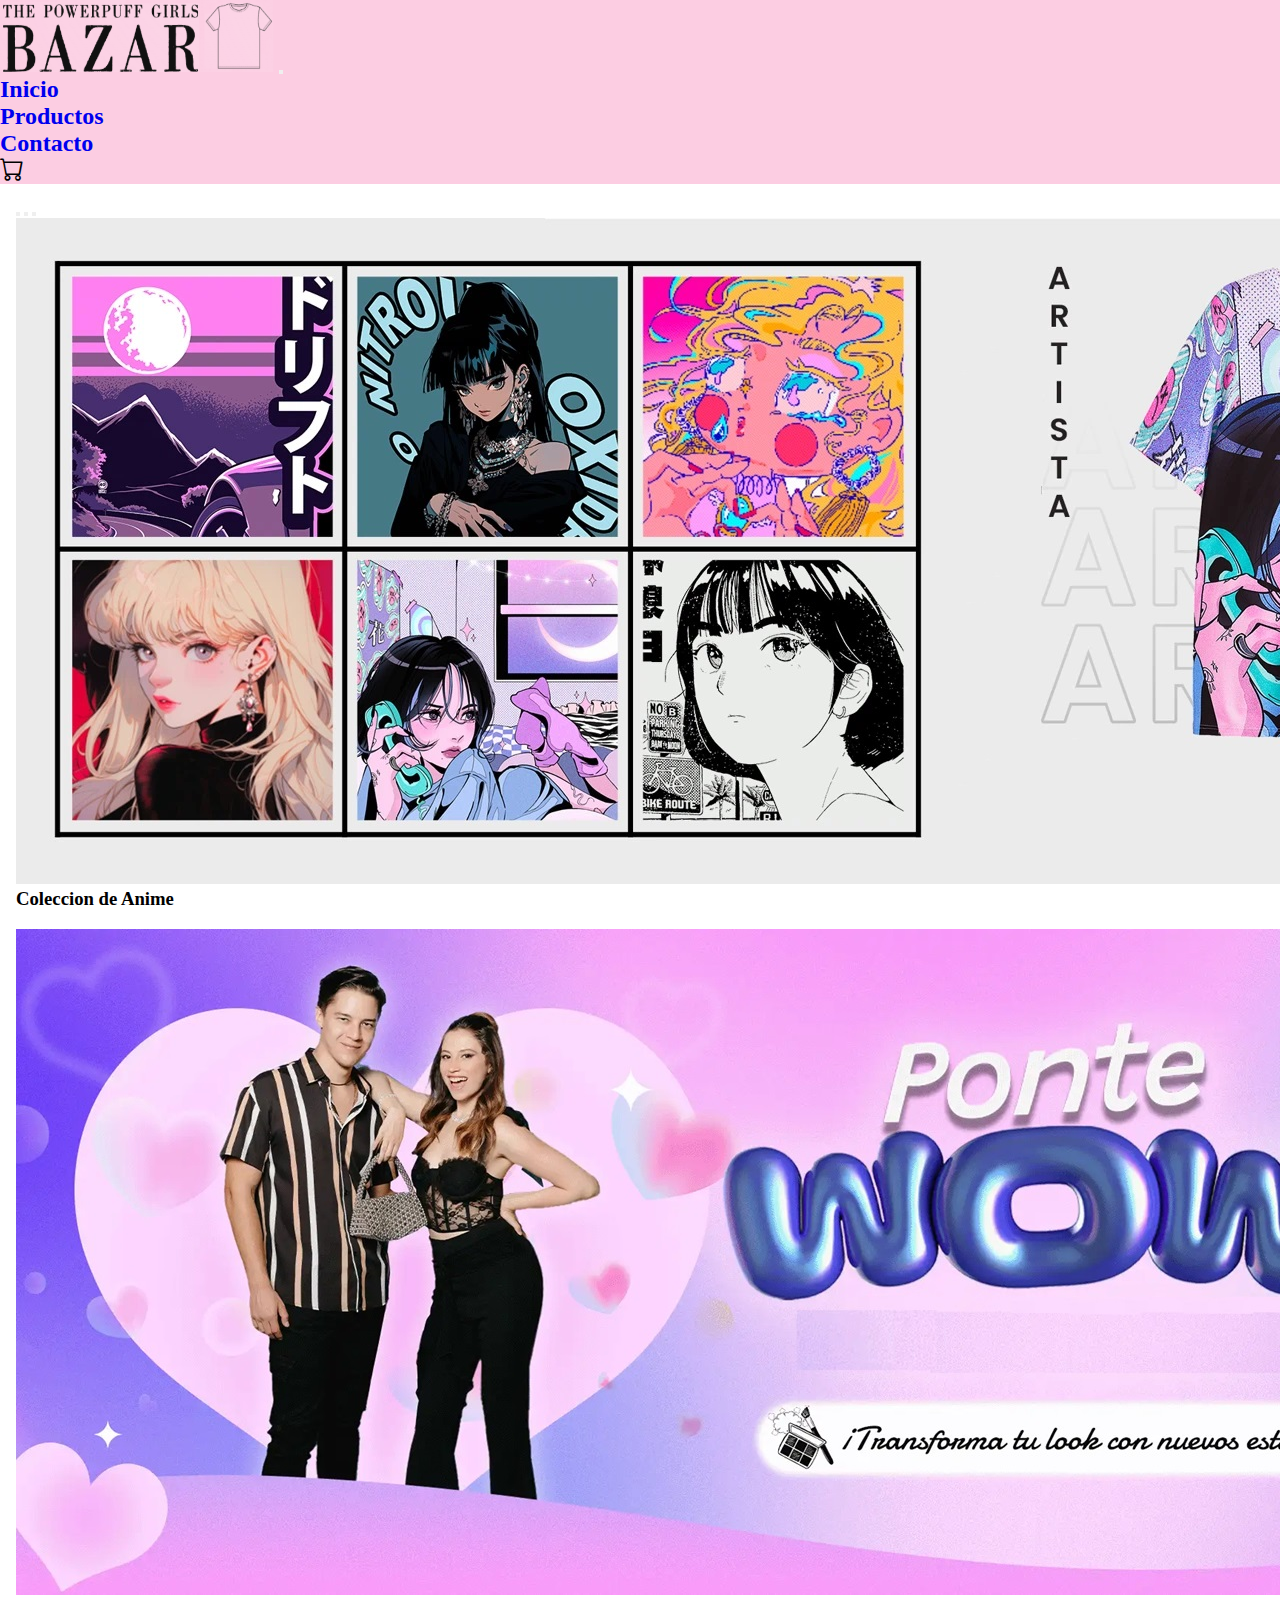
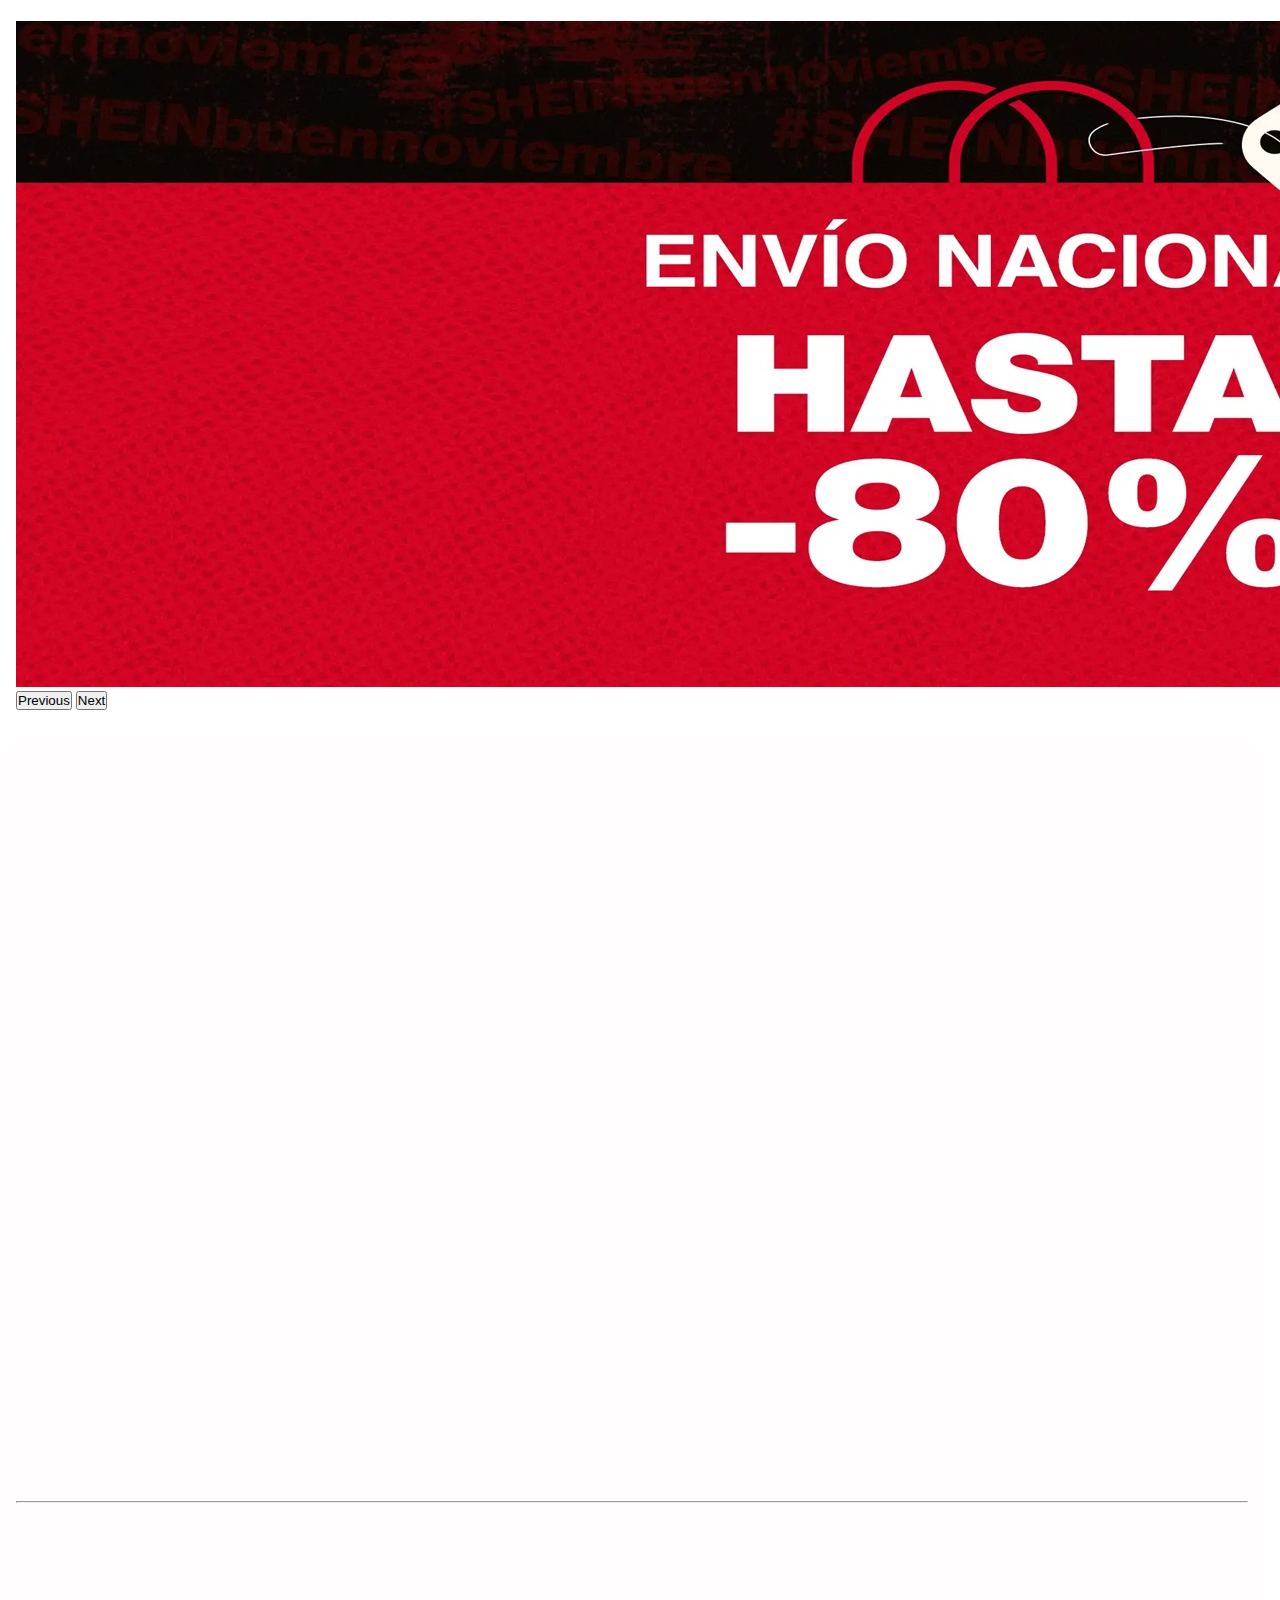
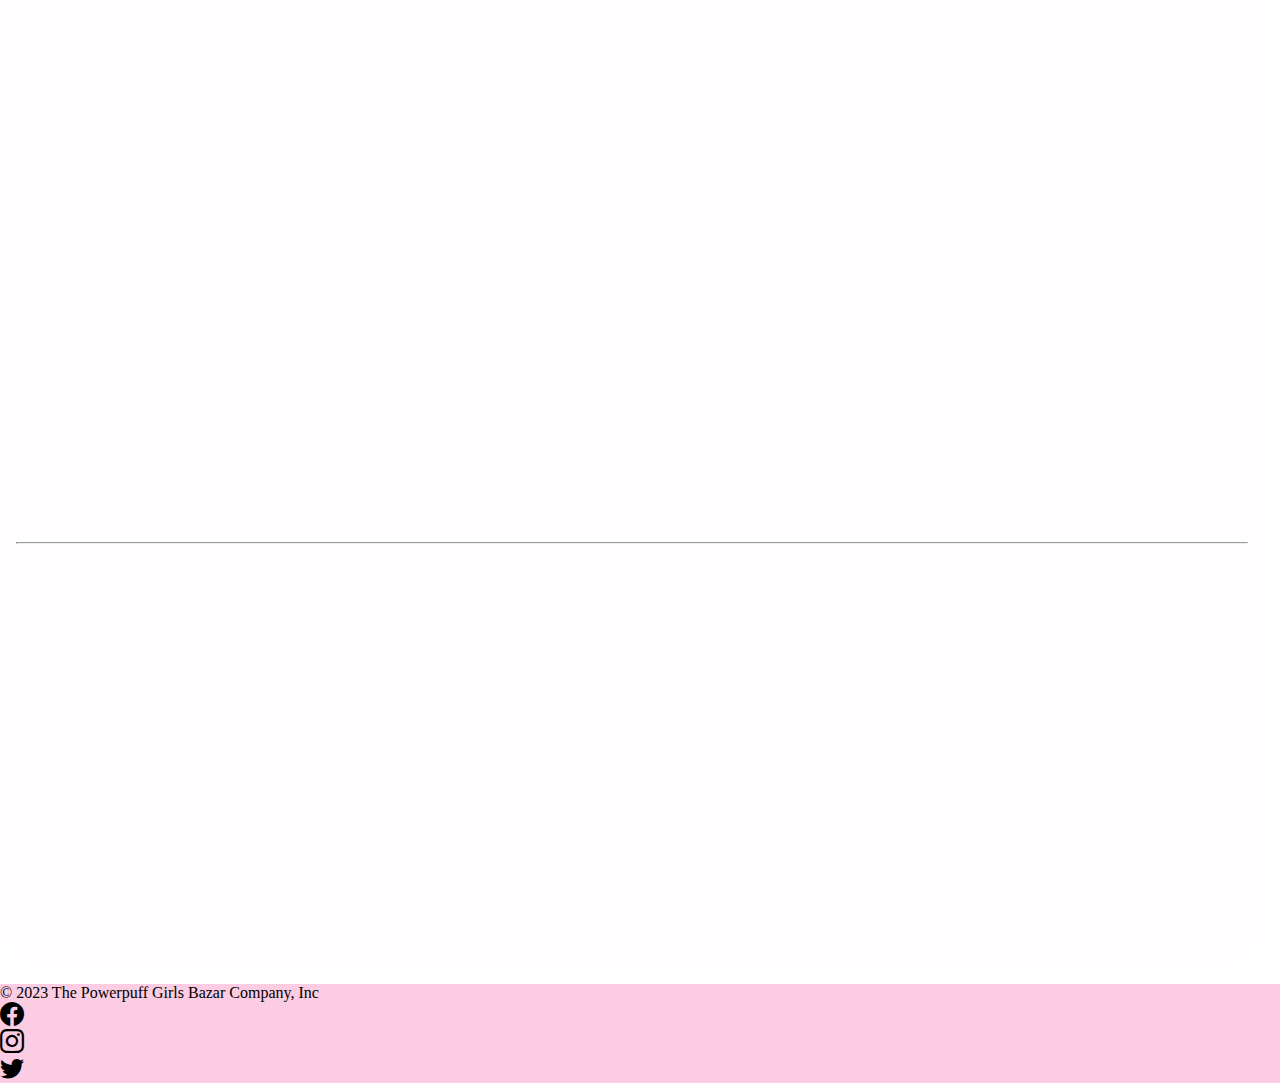
<file: index.html>
<!DOCTYPE html>
<html lang="en">
  <head>
    <meta charset="UTF-8" />
    <meta name="viewport" content="width=device-width, initial-scale=1.0" />
    <title>The Powerpuff Girls Bazar</title>
    <link rel="shortcut icon" href="img/ThepowerpuffGirlsBazar.png" />
    <!-- Iconos BS -->
    <link rel="stylesheet" href="https://cdn.jsdelivr.net/npm/bootstrap-icons@1.10.5/font/bootstrap-icons.css" />
    <!-- Animaciones -->
    <link href="https://unpkg.com/aos@2.3.1/dist/aos.css" rel="stylesheet" />
    <!-- BS -->
    <link href="https://cdn.jsdelivr.net/npm/bootstrap@5.3.0/dist/css/bootstrap.min.css" rel="stylesheet" integrity="sha384-9ndCyUaIbzAi2FUVXJi0CjmCapSmO7SnpJef0486qhLnuZ2cdeRhO02iuK6FUUVM" crossorigin="anonymous" />
    <!-- CSS -->
    <link rel="stylesheet" href="css/estilo.css" />
  </head>

  <body>
    <!-- Inicia header -->
    <header class="header container-fluid">
      <nav class="navbar navbar-expand-lg">
        <a class="navbar-brand" href="index.html">
          <img class="logo img-fluid" src="img/ThepowerpuffGirlsBazar.png" alt="The Powerpuff Girls Bazar" />
        </a>
        <button class="navbar-toggler" type="button" data-bs-toggle="collapse" data-bs-target="#navbarNavDropdown" aria-controls="navbarNavDropdown" aria-expanded="false" aria-label="Toggle navigation">
          <span class="navbar-toggler-icon"></span>
        </button>
        <div class="collapse navbar-collapse" id="navbarNavDropdown">
          <ul class="navbar-nav ms-auto textHeader bgPage">
            <li class="nav-item">
              <a class="nav-link active link-light espaciado text-black" aria-current="page" href="index.html"> Inicio </a>
            </li>
            <li class="nav-item">
              <a class="nav-link link-light espaciado text-black" href="html/products.html"> Productos </a>
            </li>
            <li class="nav-item">
              <a class="nav-link link-light espaciado text-black" href="html/contacto.html"> Contacto </a>
            </li>
            <li class="nav-item espaciado text-black">
              <a class="nav-link carritoBlanco" href="html/carrito.html">
                <i class="bi bi-cart"></i>
              </a>
            </li>
          </ul>
        </div>
      </nav>
    </header>
    <!-- Carousel -->
    <section class="carrusel">
      <div id="carouselExampleInterval" class="carousel slide" data-bs-ride="carousel">
        <div class="carousel-indicators">
          <button type="button" data-bs-target="#carouselExampleCaptions" data-bs-slide-to="0" class="active" aria-current="true" aria-label="Slide 1"></button>
          <button type="button" data-bs-target="#carouselExampleCaptions" data-bs-slide-to="1" aria-label="Slide 2"></button>
          <button type="button" data-bs-target="#carouselExampleCaptions" data-bs-slide-to="2" aria-label="Slide 3"></button>
        </div>
        <div class="carousel-inner">
          <div class="carousel-item active" data-bs-interval="5000">
            <img src="img/carousel0.jpg" class="d-block w-100" alt="..." />
            <div class="carousel-caption d-none d-md-block">
              <h3 class="text-black">Coleccion de Anime</h3>
              <a href="./html/products.html" data-aos="fade-down-right" data-aos-duration="1000"><button class="btn colorBtnBlack" type="button">Ver Colección</button></a>
            </div>
          </div>
          <div class="carousel-item" data-bs-interval="5000">
            <img src="img/carousel01.jpg" class="d-block w-100" alt="..." />
            <div class="carousel-caption d-none d-md-block">
              <a href="./html/products.html" data-aos="fade-down-right" data-aos-duration="1000"
                ><button class="btn colorBtnWhite" type="button"><h3>Ver todos los productos</h3></button></a
              >
            </div>
          </div>
          <div class="carousel-item" data-bs-interval="5000">
            <img src="img/carousel02.jpg" class="d-block w-100" alt="..." />
          </div>
        </div>
        <button class="carousel-control-prev" type="button" data-bs-target="#carouselExampleInterval" data-bs-slide="prev">
          <span class="carousel-control-prev-icon" aria-hidden="true"></span>
          <span class="visually-hidden">Previous</span>
        </button>
        <button class="carousel-control-next" type="button" data-bs-target="#carouselExampleInterval" data-bs-slide="next">
          <span class="carousel-control-next-icon" aria-hidden="true"></span>
          <span class="visually-hidden">Next</span>
        </button>
      </div>
    </section>
    <!-- Termina header -->
    <!-- Inicia Main -->
    <main>
      <section class="container mt-3">
        <div class="row centrar">
          <div class="col-md-12 col-lg-7" data-aos="flip-left" data-aos-duration="1000">
            <h2 id="sobreNosotros" class="featurette-heading fw-normal lh-1">¿Quiénes Somos ? <span class="text-body-secondary"> THE POWERPUFF GIRLS BAZAR... </span></h2>
            <p class="lead">
              Lorem ipsum dolor sit amet consectetur, adipisicing elit. Modi, voluptates iusto officia libero veritatis numquam sint sed est quam sapiente, quos, at sunt! Deleniti saepe ea quam iure! Blanditiis pariatur fugit eligendi voluptatibus atque provident, vel distinctio neque possimus praesentium voluptatum, eos dignissimos hic nostrum asperiores nulla iste? Ex, magnam facilis, molestiae fugit voluptatibus sint nisi accusamus est repudiandae impedit, iusto repellendus? Ex maxime sint dolorem distinctio exercitationem ducimus totam id rerum. Obcaecati nemo, omnis sit ipsum incidunt tenetur in facere reiciendis repudiandae delectus corporis odio adipisci ipsa iusto laborum tempore animi corrupti fugiat quaerat nihil commodi est nulla voluptas!
            </p>
          </div>
          <div class="col-md-12 col-lg-5" data-aos="flip-left" data-aos-duration="1000">
            <img class="brands img-fluid" src="img/quienesSomos.gif" alt="" />
          </div>
        </div>
        <hr class="featurette-divider" />
        <div class="row centrar">
          <div class="col-md-12 col-lg-4 order-md-1 order-lg-2" data-aos="flip-right" data-aos-duration="1000">
            <h2 class="featurette-heading fw-normal lh-1">Contamos con los mejores, <span class="text-body-secondary"> estilos de ropa... </span></h2>
            <p class="lead">Lorem ipsum dolor sit amet consectetur adipisicing elit. Debitis eligendi odio quisquam nemo, corporis ea dignissimos vitae, officia quas similique at ut, eveniet est optio a veniam corrupti minus suscipit et? Exercitationem laboriosam tempore odit aperiam dolores commodi non suscipit quidem molestiae obcaecati debitis voluptates aliquid molestias eligendi officiis recusandae qui, nesciunt iste illum voluptatibus in sequi! Non reiciendis laudantium quae eum maiores, molestiae quidem a ex impedit? Dolores necessitatibus quae deleniti ullam, consectetur culpa, explicabo blanditiis, sint labore ipsa quos id! Vitae voluptatibus nemo nisi, nobis accusamus architecto pariatur!</p>
          </div>
          <div class="col-md-12 col-lg-8 order-md-2 order-lg-1" data-aos="flip-right" data-aos-duration="1000">
            <img class="brands img-fluid" src="img/estilos.jpeg" alt="" />
          </div>
        </div>
        <hr class="featurette-divider"/>
      </section>
      <section class="mb-5 pb-5">
        <div class="row">
          <div class="col-lg-4" data-aos="fade-left" data-aos-duration="500">
            <ul class="estiloListas">
              <li class="text-center"><i class="bi bi-credit-card iconosBox" alt="Icono Pago con tarjeta"></i></li>
              <li>
                <h2 class="fw-normal text-center">Elige cómo pagar.</h2>
              </li>
              <li>
                <p class="text-center">Con Mercado Pago, paga con tarjeta, débito o efectivo. También puedes pagar en hasta 12 mensualidades sin tarjeta con Mercado Crédito.</p>
              </li>
            </ul>
          </div>
          <div class="col-lg-4" data-aos="fade-right" data-aos-duration="500">
            <ul class="estiloListas">
              <li class="text-center"><i class="bi bi-box-seam iconosBox" alt="Icono de caja de envios"></i></li>
              <li>
                <h2 class="fw-normal text-center">Envío gratis desde $ 2,999 MXM.</h2>
              </li>
              <li>
                <p class="text-center">Envio gratis a cualquer parte de la republica Mexicana.</p>
              </li>
            </ul>
          </div>
          <div class="col-lg-4" data-aos="fade-left" data-aos-duration="500">
            <ul class="estiloListas">
              <li class="text-center"><i class="bi bi-shield-fill-check iconosBox" alt="Icono de escudo con paloma dentro"></i></li>
              <li>
                <h2 class="fw-normal text-center">Protegemos la privacidad.</h2>
              </li>
              <li>
                <p class="text-center">De los datos que nos brindas, tomando las medidas necesarias para garantizar la seguridad.</p>
              </li>
            </ul>
          </div>
        </div>
      </section>
    </main>
    <!-- Termina Main -->
    <!-- Inicia Footer -->
    <footer>
      <div class="footer container-fluid">
        <footer class="d-flex flex-wrap justify-content-between align-items-center py-3 my-4">
          <div class="col-md-4 d-flex align-items-center">
            <span class="text-black">&copy; 2023 The Powerpuff Girls Bazar Company, Inc</span>
          </div>

          <ul class="nav col-md-4 justify-content-end list-unstyled d-flex">
            <li class="ms-3">
              <a class="redesSociales" href="https://facebook.com"><i class="bi bi-facebook"></i></a>
            </li>
            <li class="ms-3">
              <a class="redesSociales" href="https://instagram.com"><i class="bi bi-instagram"></i></a>
            </li>
            <li class="ms-3">
              <a class="redesSociales" href="https://twitter.com"><i class="bi bi-twitter"></i></a>
            </li>
          </ul>
        </footer>
      </div>
    </footer>
    <!-- Termina Footer -->
    <!-- Animaciones -->
    <script src="https://unpkg.com/aos@2.3.1/dist/aos.js"></script>
    <script>
      AOS.init();
    </script>
    <!-- JS BS  -->
    <script src="https://cdn.jsdelivr.net/npm/bootstrap@5.3.0/dist/js/bootstrap.bundle.min.js" integrity="sha384-geWF76RCwLtnZ8qwWowPQNguL3RmwHVBC9FhGdlKrxdiJJigb/j/68SIy3Te4Bkz" crossorigin="anonymous"></script>
    <!-- JS -->
    <script src="js/carrito.js"></script>
  </body>
</html>
</file>
<file: css/estilo.css>
@import url("https://fonts.googleapis.com/css2?family=Raleway:ital,wght@0,100;0,300;0,500;0,600;0,700;0,800;0,900;1,100;1,300;1,400;1,500;1,600;1,700;1,800;1,900&display=swap");

:root {
  /* CSS HEX */
  --fairy-tale: #fccde2ff;
  --night: #111111ff;
  --white: #fffdfeff;
  --carnation-pink: #f99dc6ff;
  --jet: #2a2a2aff;
  --black: #000000ff;
}

* {
  margin: 0;
  padding: 0;
  box-sizing: border-box;
}
h1,
h2,
h3,
h4,
h5,
h6,
p,
a,
input,
textarea,
ul {
  margin: 0;
  padding: 0;
}

ul {
  list-style: none;
}

a {
  text-decoration: none;
}
/* Globales */
.colorBtnBlack {
  background-color: black;
  font-weight: bold;
  color: white;
}
.colorBtnWhite {
  background-color: white;
  font-weight: bold;
  color: black;
}
.colorBtn {
  background-color: var(--carnation-pink);
  font-weight: bold;
  color: white;
}
.carrusel {
  padding: 1rem;
}
/* Header */
.headerImg {
  background-size: cover;
  background-repeat: no-repeat;
  width: 100%;
  overflow: hidden;
  position: relative;
  background-color: black;
  background-image: url(../img/bannerProductos.jpg);
  background-position: 50% 65%;
  height: 65vh;
}
.header {
  background-color: var(--fairy-tale);
}
.logo {
  width: 275px;
  max-width: 100%;
}
.carritoBlanco {
  font-size: 1.5rem;
  color: black;
}
.textHeader {
  font-weight: bold;
  font-size: 1.5rem;
}
.bgPage li a:hover {
  background-color: var(--carnation-pink);
  border-radius: 75%;
}
.espaciado {
  margin-right: 2rem;
}

/* Footer */

.footer {
  background-color: var(--fairy-tale);
  margin-bottom: 0;
  position: sticky;
}
.redesSociales {
  font-size: 1.5rem;
  color: black;
}

/* productos */
main {
  background-color: var(--white);
  margin: 1rem;
  margin-left: 0;
  border-radius: 2rem;
  padding: 1rem;
}
.cartaCategoria {
  padding-top: 1rem;
}
.categorias {
  width: 100%;
}
.imgCards {
  width: 100%;
}

/* Carrito */
.contenedorCarrito {
  display: flex;
  flex-direction: column;
  gap: 1.5rem;
}
.seguirComprando {
  display: flex;
  border: 0;
  background-color: var(--fairy-tale);
  padding: 1rem;
  border-radius: 1rem;
  font-weight: bolder;
  gap: 1rem;
}
.carritoProductoImagen {
  width: 6rem;
  border-radius: 0.4rem;
}
.carritoProducto {
  background-color: var(--fairy-tale);
  border-radius: 1rem;
  color: black;
}
.textoCarrito {
  color: var(--carnation-pink);
  text-transform: uppercase;
  font-weight: bold;
  font-size: smaller;
}
.carritoProducto small {
  color: grey;
  font-size: 0.8rem;
}
.carritoProductoEliminar {
  border: 0;
  background-color: transparent;
  color: black;
  font-size: 1.5rem;
  cursor: pointer;
}
.carritoAcciones {
  display: flex;
  justify-content: space-between;
}
.carritoAccionesVaciar {
  border: 0;
  background-color: var(--fairy-tale);
  padding: 1rem;
  border-radius: 1rem;
  font-weight: bolder;
  cursor: pointer;
}
.carritoAccionesDerecha {
  display: flex;
}
.carritoAccionesTotal {
  display: flex;
  border: 0;
  background-color: var(--fairy-tale);
  padding: 1rem;
  border-top-left-radius: 1rem;
  border-bottom-left-radius: 1rem;
  font-weight: bolder;
  gap: 1rem;
}
.carritoAccionesComprar {
  border: none;
  background-color: var(--carnation-pink);
  padding: 1rem;
  border-top-right-radius: 1rem;
  border-bottom-right-radius: 1rem;
  font-weight: bolder;
  cursor: pointer;
}
.iconos {
  font-size: 30px;
  border-color: black;
  border-radius: 1rem;
  background: transparent;
}
.carritoCantidad {
  text-align: center;
  background: transparent;
  border-color: transparent;
  font-size: 18px;
  background-color: transparent;
  display: inline-block;
  width: 35px;
  padding: 5px;
  text-align: center;
}
.desactivado {
  display: none;
}
/* Contacto */
.headerContacto {
  background-size: cover;
  background-repeat: no-repeat;
  width: 100%;
  overflow: hidden;
  position: relative;
  background-color: black;
  background-image: url(../img/bannercontacto.jpg);
  background-position: 15% 30%;
  height: 25vh;
}
.contactoFormulario {
  background-color: #eceff1;
  border-radius: 1%;
}
.lineaDivisora {
  border-bottom: 2px solid black;
}
/* index */
.iconosBox{
  font-size: 5rem;
   color: black;
}
</file>
